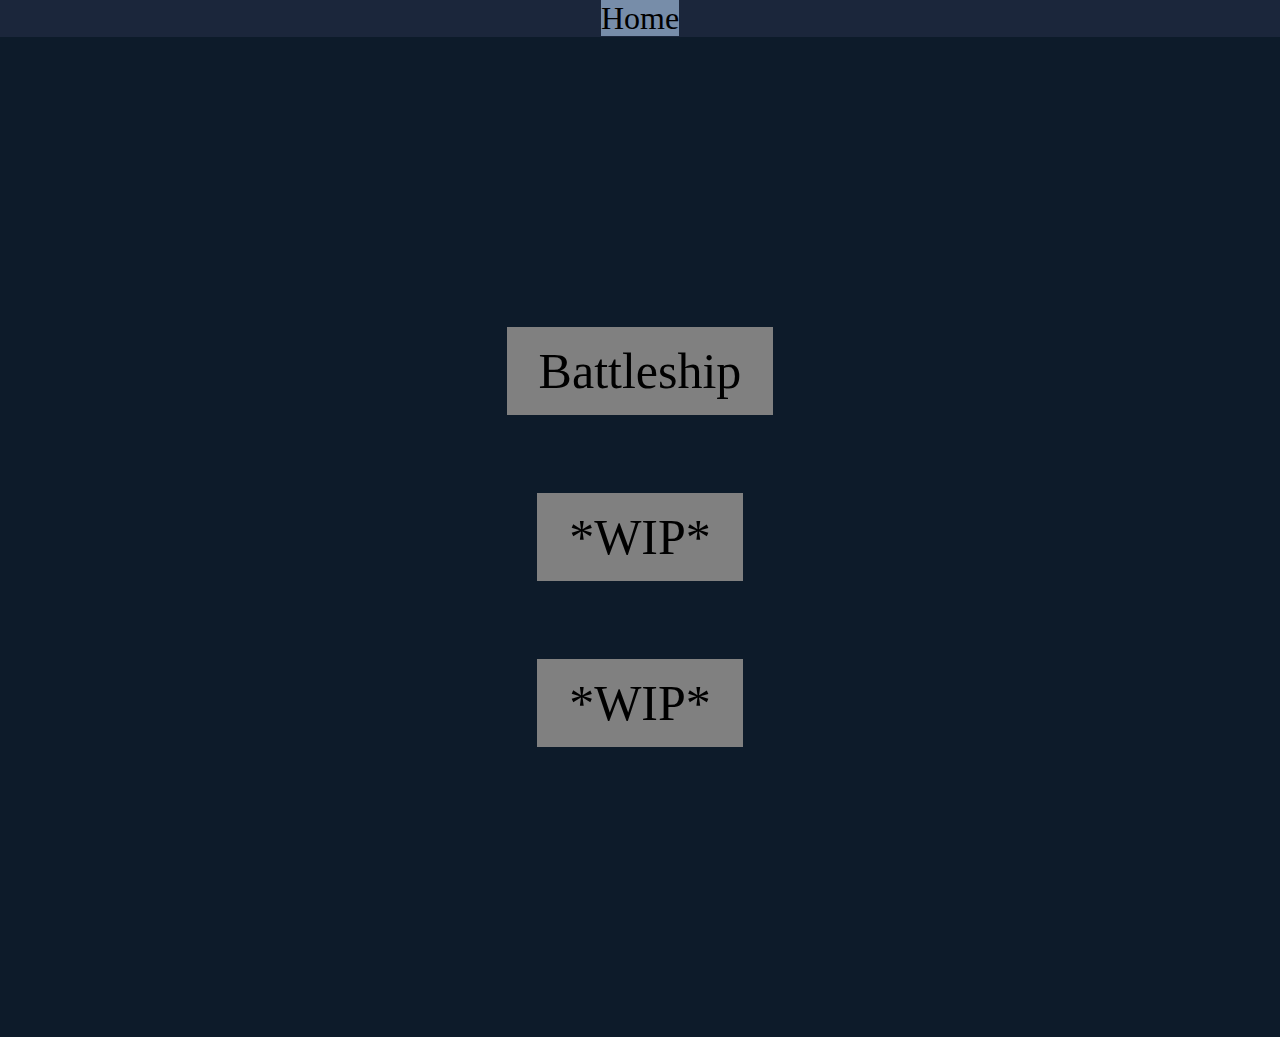
<file: docs/index.html>
<!DOCTYPE html>
<html>
  <head>
    <link rel="stylesheet" href="/CSS\index.css" />
    <title>Game Select</title>
  </head>
  <body>
    <article class="header">
      <a id="homebutton" href="index.html">Home</a>
    </article>
    <section class="links">
      <a class="button" href="battleshiplobby.html">Battleship</a>
      <br>
      <a class="button">*WIP*</a>
      <br>
      <a class="button">*WIP*</a>
    </section>
  </body>
</html>
</file>
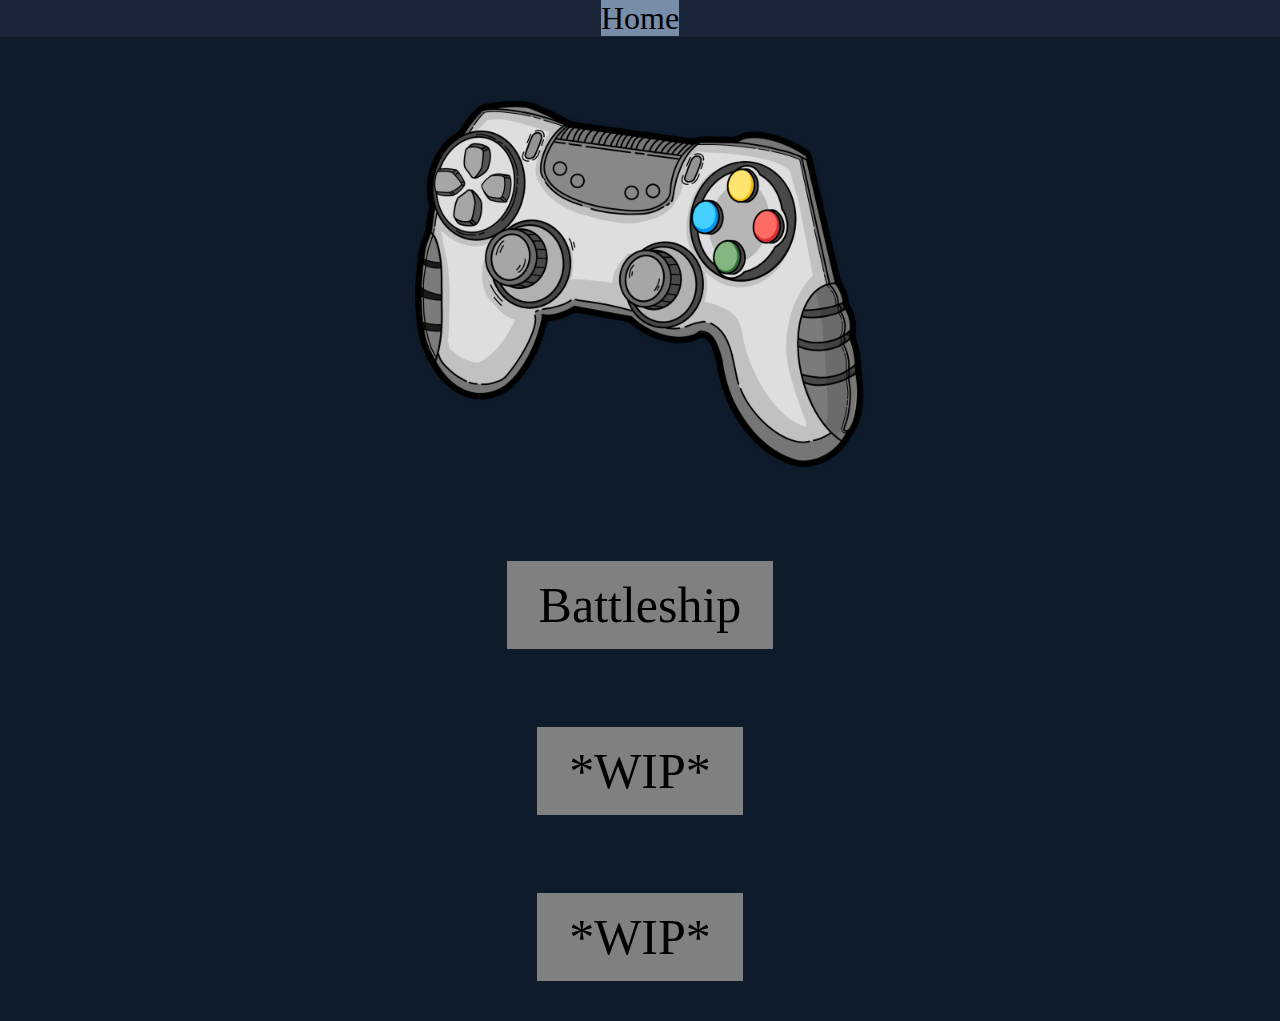
<file: docs/HTML/index.html>
<!DOCTYPE html>
<html>
  <head>
    <link rel="stylesheet" href="../CSS/index.css" />
    <title>Game Select</title>
  </head>
  <body>
    <article class="header">
      <a id="homebutton" href="index.html">Home</a>
    </article>
    <img class="ControllerImg" src="..\img\ControllerImg.png">
    <section class="links">
      <a class="button" href="battleshiplobby.html">Battleship</a>
      <br>
      <a class="button">*WIP*</a>
      <br>
      <a class="button">*WIP*</a>
    </section>
  </body>
</html>
</file>
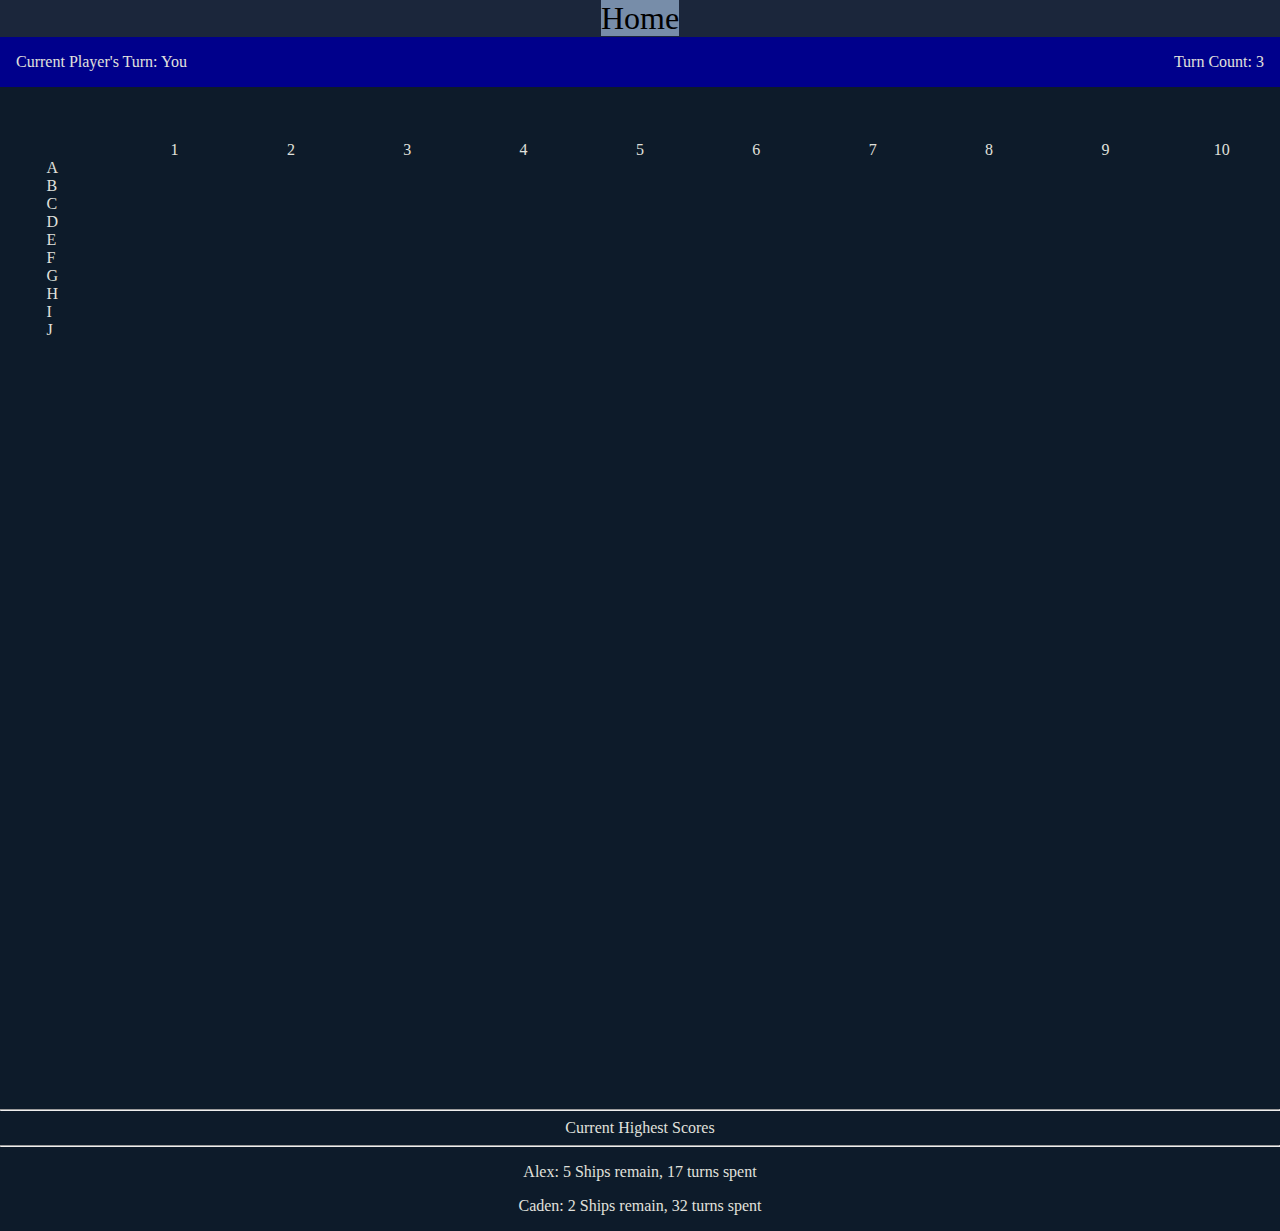
<file: HTML/battleship.html>
<!DOCTYPE html>
<html lang="en">
  <head>
    <link rel="stylesheet" href="/CSS\Battleship.css" />
    <title>Battleship</title>
  </head>
  <body>
    <article class="header">
      <a id="homebutton" href="index.html">Home</a>
    </article>
    <section class="BelowHeader">
        <p>Current Player's Turn: You</p>
        <p>Turn Count: 3</p>
    </section>
    <br><br><br>
    <section class="BattleshipGame">
      <header>
        <div class="col"></div>
        <div class="col">1</div>
        <div class="col">2</div>
        <div class="col">3</div>
        <div class="col">4</div>
        <div class="col">5</div>
        <div class="col">6</div>
        <div class="col">7</div>
        <div class="col">8</div>
        <div class="col">9</div>
        <div class="col">10</div>
      </header>
      <div class="row">
        <div class="LetterRow">A</div>
      </div>
      <div class="row">
        <div class="LetterRow">B</div>
      </div>
      <div class="row">
        <div class="LetterRow">C</div>
      </div>
      <div class="row">
        <div class="LetterRow">D</div>
      </div>
      <div class="row">
        <div class="LetterRow">E</div>
      </div>
      <div class="row">
        <div class="LetterRow">F</div>
      </div>
      <div class="row">
        <div class="LetterRow">G</div>
      </div>
      <div class="row">
        <div class="LetterRow">H</div>
      </div>
      <div class="row">
        <div class="LetterRow">I</div>
      </div>
      <div class="row">
        <div class="LetterRow">J</div>
      </div>
    </section>
    <article class="scrollable">
        <hr>
        <div>Current Highest Scores</div>
        <hr>
        <p>Alex: 5 Ships remain, 17 turns spent</p>
        <p>Caden: 2 Ships remain, 32 turns spent</p>
    </article>
  </body>
</html>
</file>
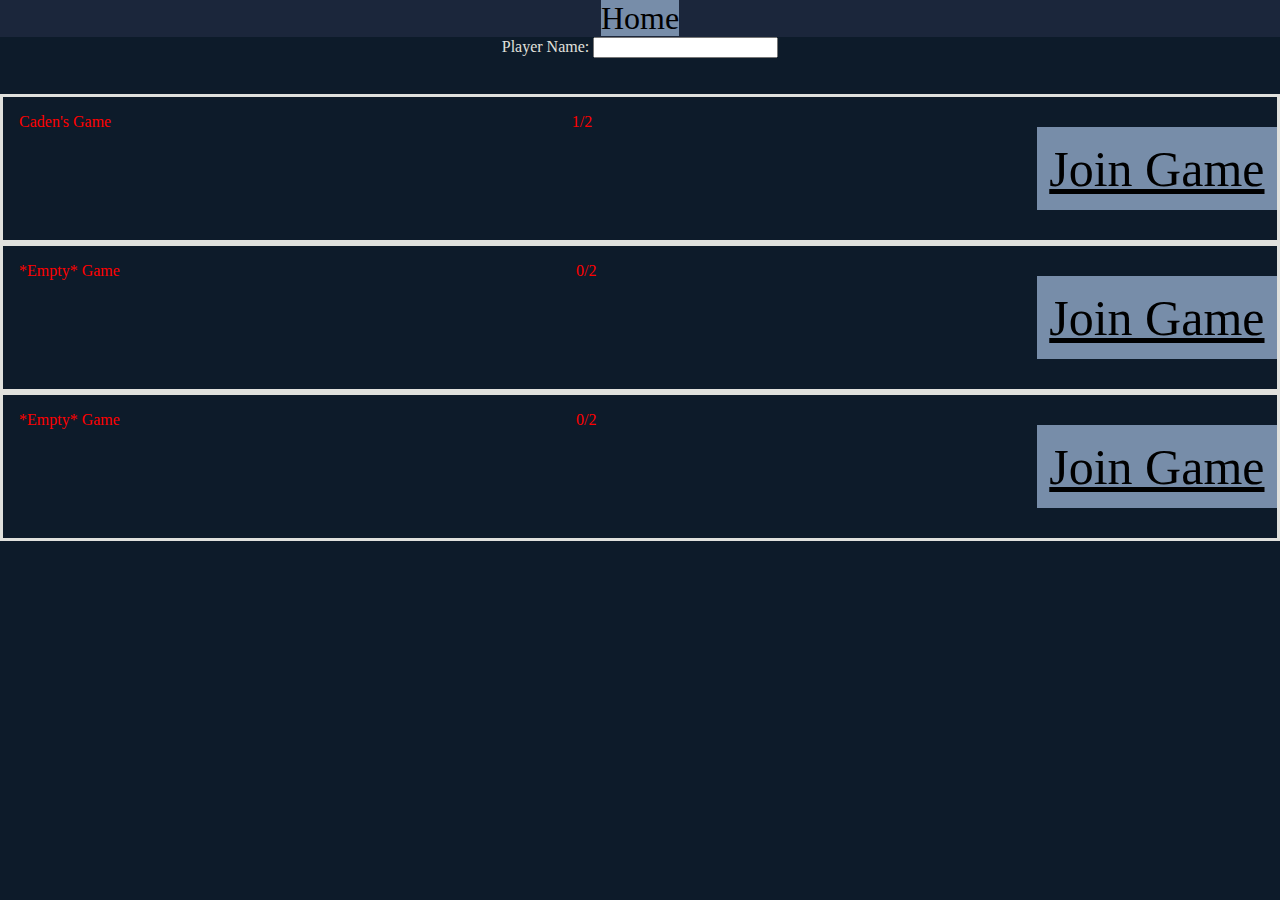
<file: HTML/battleshiplobby.html>
<!DOCTYPE html>
<html lang="en">
<head>
    <link rel="stylesheet" href="/CSS\Lobby.css">
    <Title>Battleship lobby</Title>
</head>
<body>
    <article class="header">
        <a id="homebutton" href="index.html">Home</a>
    </article>
    <article>
        <label for="PlayerName">Player Name:</label>
        <input name="PlayerName">
    </article>
    <br>
    <br>
    <section class="lobbymenu">
        <div class="lobbies">
            <div class="Lobby">
                <section class="label">Caden's Game</section>
                <section class="label">1/2</section>
                <a class="button" href="battleship.html">Join Game</a>
            </div>
            <div class="Lobby">
                <section class="label">*Empty* Game</section>
                <section class="label">0/2</section>
                <a class="button" href="battleship.html">Join Game</a>
            </div>
            <div class="Lobby">
                <section class="label">*Empty* Game</section>
                <section class="label">0/2</section>
                <a class="button" href="battleship.html">Join Game</a>
            </div>
        </div>
    </section>
</body>
</html>
</file>
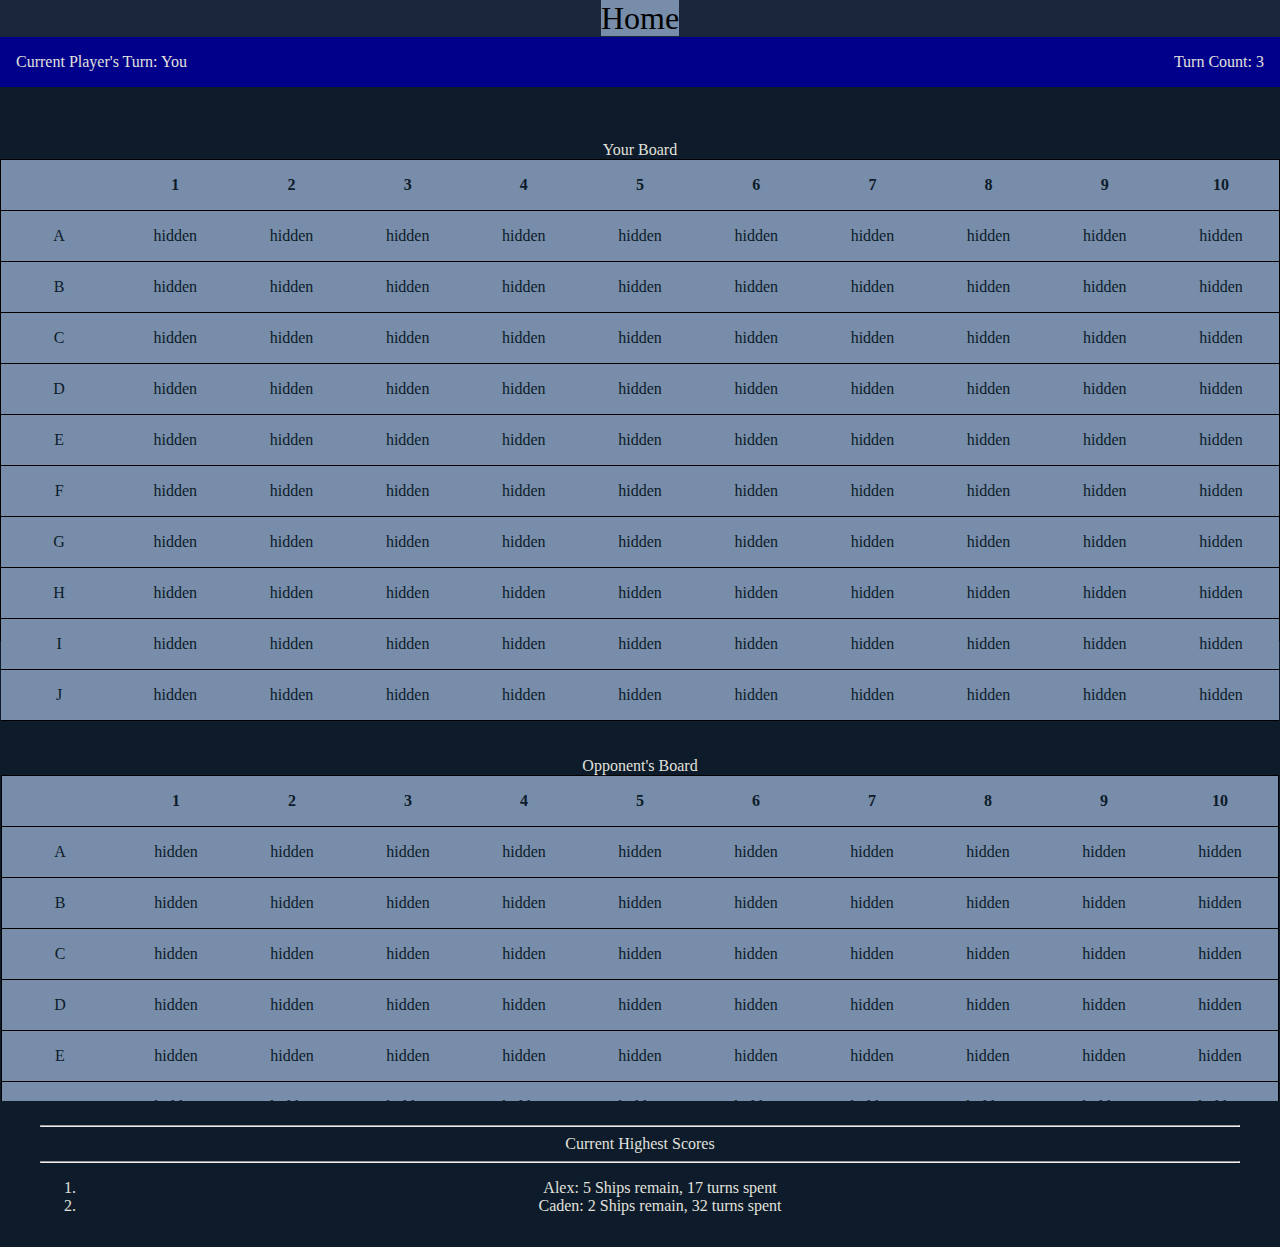
<file: docs/HTML/battleship.html>
<!DOCTYPE html>
<html lang="en">
  <head>
    <link rel="stylesheet" href="..\CSS\Battleship.css" />
    <title>Battleship</title>
    <script type="module" src="../../JavaScript/game/gameclient.js"></script>
  </head>
  <body>
    <article class="header">
      <a id="homebutton" href="index.html">Home</a>
    </article>
    <section id="infobar" class="BelowHeader">
        <p>Current Player's Turn: You</p>
        <p>Turn Count: 3</p>
    </section>
    <br><br><br>
    <section class="BattleshipGame">
      <label for="PlayerBoard">Your Board</label>
      <div id="PlayerBoard" class="table">
        <div class="row heading">
          <div class="cell"></div>
          <div class="cell">1</div>
          <div class="cell">2</div>
          <div class="cell">3</div>
          <div class="cell">4</div>
          <div class="cell">5</div>
          <div class="cell">6</div>
          <div class="cell">7</div>
          <div class="cell">8</div>
          <div class="cell">9</div>
          <div class="cell">10</div>
        </div>
        <div class="row">
          <div class="cell">A</div>
          <div class="cell">hidden</div>
          <div class="cell">hidden</div>
          <div class="cell">hidden</div>
          <div class="cell">hidden</div>
          <div class="cell">hidden</div>
          <div class="cell">hidden</div>
          <div class="cell">hidden</div>
          <div class="cell">hidden</div>
          <div class="cell">hidden</div>
          <div class="cell">hidden</div>
        </div>
        <div class="row">
          <div class="cell">B</div>
          <div class="cell">hidden</div>
          <div class="cell">hidden</div>
          <div class="cell">hidden</div>
          <div class="cell">hidden</div>
          <div class="cell">hidden</div>
          <div class="cell">hidden</div>
          <div class="cell">hidden</div>
          <div class="cell">hidden</div>
          <div class="cell">hidden</div>
          <div class="cell">hidden</div>
        </div>
        <div class="row">
          <div class="cell">C</div>
          <div class="cell">hidden</div>
          <div class="cell">hidden</div>
          <div class="cell">hidden</div>
          <div class="cell">hidden</div>
          <div class="cell">hidden</div>
          <div class="cell">hidden</div>
          <div class="cell">hidden</div>
          <div class="cell">hidden</div>
          <div class="cell">hidden</div>
          <div class="cell">hidden</div>
        </div>
        <div class="row">
          <div class="cell">D</div>
          <div class="cell">hidden</div>
          <div class="cell">hidden</div>
          <div class="cell">hidden</div>
          <div class="cell">hidden</div>
          <div class="cell">hidden</div>
          <div class="cell">hidden</div>
          <div class="cell">hidden</div>
          <div class="cell">hidden</div>
          <div class="cell">hidden</div>
          <div class="cell">hidden</div>
        </div>
        <div class="row">
          <div class="cell">E</div>
          <div class="cell">hidden</div>
          <div class="cell">hidden</div>
          <div class="cell">hidden</div>
          <div class="cell">hidden</div>
          <div class="cell">hidden</div>
          <div class="cell">hidden</div>
          <div class="cell">hidden</div>
          <div class="cell">hidden</div>
          <div class="cell">hidden</div>
          <div class="cell">hidden</div>
        </div>
        <div class="row">
          <div class="cell">F</div>
          <div class="cell">hidden</div>
          <div class="cell">hidden</div>
          <div class="cell">hidden</div>
          <div class="cell">hidden</div>
          <div class="cell">hidden</div>
          <div class="cell">hidden</div>
          <div class="cell">hidden</div>
          <div class="cell">hidden</div>
          <div class="cell">hidden</div>
          <div class="cell">hidden</div>
        </div>
        <div class="row">
          <div class="cell">G</div>
          <div class="cell">hidden</div>
          <div class="cell">hidden</div>
          <div class="cell">hidden</div>
          <div class="cell">hidden</div>
          <div class="cell">hidden</div>
          <div class="cell">hidden</div>
          <div class="cell">hidden</div>
          <div class="cell">hidden</div>
          <div class="cell">hidden</div>
          <div class="cell">hidden</div>
        </div>
        <div class="row">
          <div class="cell">H</div>
          <div class="cell">hidden</div>
          <div class="cell">hidden</div>
          <div class="cell">hidden</div>
          <div class="cell">hidden</div>
          <div class="cell">hidden</div>
          <div class="cell">hidden</div>
          <div class="cell">hidden</div>
          <div class="cell">hidden</div>
          <div class="cell">hidden</div>
          <div class="cell">hidden</div>
        </div>
        <div class="row">
          <div class="cell">I</div>
          <div class="cell">hidden</div>
          <div class="cell">hidden</div>
          <div class="cell">hidden</div>
          <div class="cell">hidden</div>
          <div class="cell">hidden</div>
          <div class="cell">hidden</div>
          <div class="cell">hidden</div>
          <div class="cell">hidden</div>
          <div class="cell">hidden</div>
          <div class="cell">hidden</div>
        </div>
        <div class="row">
          <div class="cell">J</div>
          <div class="cell">hidden</div>
          <div class="cell">hidden</div>
          <div class="cell">hidden</div>
          <div class="cell">hidden</div>
          <div class="cell">hidden</div>
          <div class="cell">hidden</div>
          <div class="cell">hidden</div>
          <div class="cell">hidden</div>
          <div class="cell">hidden</div>
          <div class="cell">hidden</div>
        </div>
        <br>
        <br>
        <label for="OpponentsBoard">Opponent's Board</label>
      <div id="OpponentsBoard"class="table">
        <div class="row heading">
          <div class="cell"></div>
          <div class="cell">1</div>
          <div class="cell">2</div>
          <div class="cell">3</div>
          <div class="cell">4</div>
          <div class="cell">5</div>
          <div class="cell">6</div>
          <div class="cell">7</div>
          <div class="cell">8</div>
          <div class="cell">9</div>
          <div class="cell">10</div>
        </div>
        <div class="row">
          <div class="cell">A</div>
          <div class="cell">hidden</div>
          <div class="cell">hidden</div>
          <div class="cell">hidden</div>
          <div class="cell">hidden</div>
          <div class="cell">hidden</div>
          <div class="cell">hidden</div>
          <div class="cell">hidden</div>
          <div class="cell">hidden</div>
          <div class="cell">hidden</div>
          <div class="cell">hidden</div>
        </div>
        <div class="row">
          <div class="cell">B</div>
          <div class="cell">hidden</div>
          <div class="cell">hidden</div>
          <div class="cell">hidden</div>
          <div class="cell">hidden</div>
          <div class="cell">hidden</div>
          <div class="cell">hidden</div>
          <div class="cell">hidden</div>
          <div class="cell">hidden</div>
          <div class="cell">hidden</div>
          <div class="cell">hidden</div>
        </div>
        <div class="row">
          <div class="cell">C</div>
          <div class="cell">hidden</div>
          <div class="cell">hidden</div>
          <div class="cell">hidden</div>
          <div class="cell">hidden</div>
          <div class="cell">hidden</div>
          <div class="cell">hidden</div>
          <div class="cell">hidden</div>
          <div class="cell">hidden</div>
          <div class="cell">hidden</div>
          <div class="cell">hidden</div>
        </div>
        <div class="row">
          <div class="cell">D</div>
          <div class="cell">hidden</div>
          <div class="cell">hidden</div>
          <div class="cell">hidden</div>
          <div class="cell">hidden</div>
          <div class="cell">hidden</div>
          <div class="cell">hidden</div>
          <div class="cell">hidden</div>
          <div class="cell">hidden</div>
          <div class="cell">hidden</div>
          <div class="cell">hidden</div>
        </div>
        <div class="row">
          <div class="cell">E</div>
          <div class="cell">hidden</div>
          <div class="cell">hidden</div>
          <div class="cell">hidden</div>
          <div class="cell">hidden</div>
          <div class="cell">hidden</div>
          <div class="cell">hidden</div>
          <div class="cell">hidden</div>
          <div class="cell">hidden</div>
          <div class="cell">hidden</div>
          <div class="cell">hidden</div>
        </div>
        <div class="row">
          <div class="cell">F</div>
          <div class="cell">hidden</div>
          <div class="cell">hidden</div>
          <div class="cell">hidden</div>
          <div class="cell">hidden</div>
          <div class="cell">hidden</div>
          <div class="cell">hidden</div>
          <div class="cell">hidden</div>
          <div class="cell">hidden</div>
          <div class="cell">hidden</div>
          <div class="cell">hidden</div>
        </div>
        <div class="row">
          <div class="cell">G</div>
          <div class="cell">hidden</div>
          <div class="cell">hidden</div>
          <div class="cell">hidden</div>
          <div class="cell">hidden</div>
          <div class="cell">hidden</div>
          <div class="cell">hidden</div>
          <div class="cell">hidden</div>
          <div class="cell">hidden</div>
          <div class="cell">hidden</div>
          <div class="cell">hidden</div>
        </div>
        <div class="row">
          <div class="cell">H</div>
          <div class="cell">hidden</div>
          <div class="cell">hidden</div>
          <div class="cell">hidden</div>
          <div class="cell">hidden</div>
          <div class="cell">hidden</div>
          <div class="cell">hidden</div>
          <div class="cell">hidden</div>
          <div class="cell">hidden</div>
          <div class="cell">hidden</div>
          <div class="cell">hidden</div>
        </div>
        <div class="row">
          <div class="cell">I</div>
          <div class="cell">hidden</div>
          <div class="cell">hidden</div>
          <div class="cell">hidden</div>
          <div class="cell">hidden</div>
          <div class="cell">hidden</div>
          <div class="cell">hidden</div>
          <div class="cell">hidden</div>
          <div class="cell">hidden</div>
          <div class="cell">hidden</div>
          <div class="cell">hidden</div>
        </div>
        <div class="row">
          <div class="cell">J</div>
          <div class="cell">hidden</div>
          <div class="cell">hidden</div>
          <div class="cell">hidden</div>
          <div class="cell">hidden</div>
          <div class="cell">hidden</div>
          <div class="cell">hidden</div>
          <div class="cell">hidden</div>
          <div class="cell">hidden</div>
          <div class="cell">hidden</div>
          <div class="cell">hidden</div>
        </div>

      </div>
    </section>
    <figure class="scrollable">
        <hr>
        <figcaption>Current Highest Scores</figcaption>
        <hr>
        <ol id="HighScorelist">
          <li>Alex: 5 Ships remain, 17 turns spent</li>
          <li>Caden: 2 Ships remain, 32 turns spent</li>
        </ol>
    </figure>
  </body>
</html>
</file>
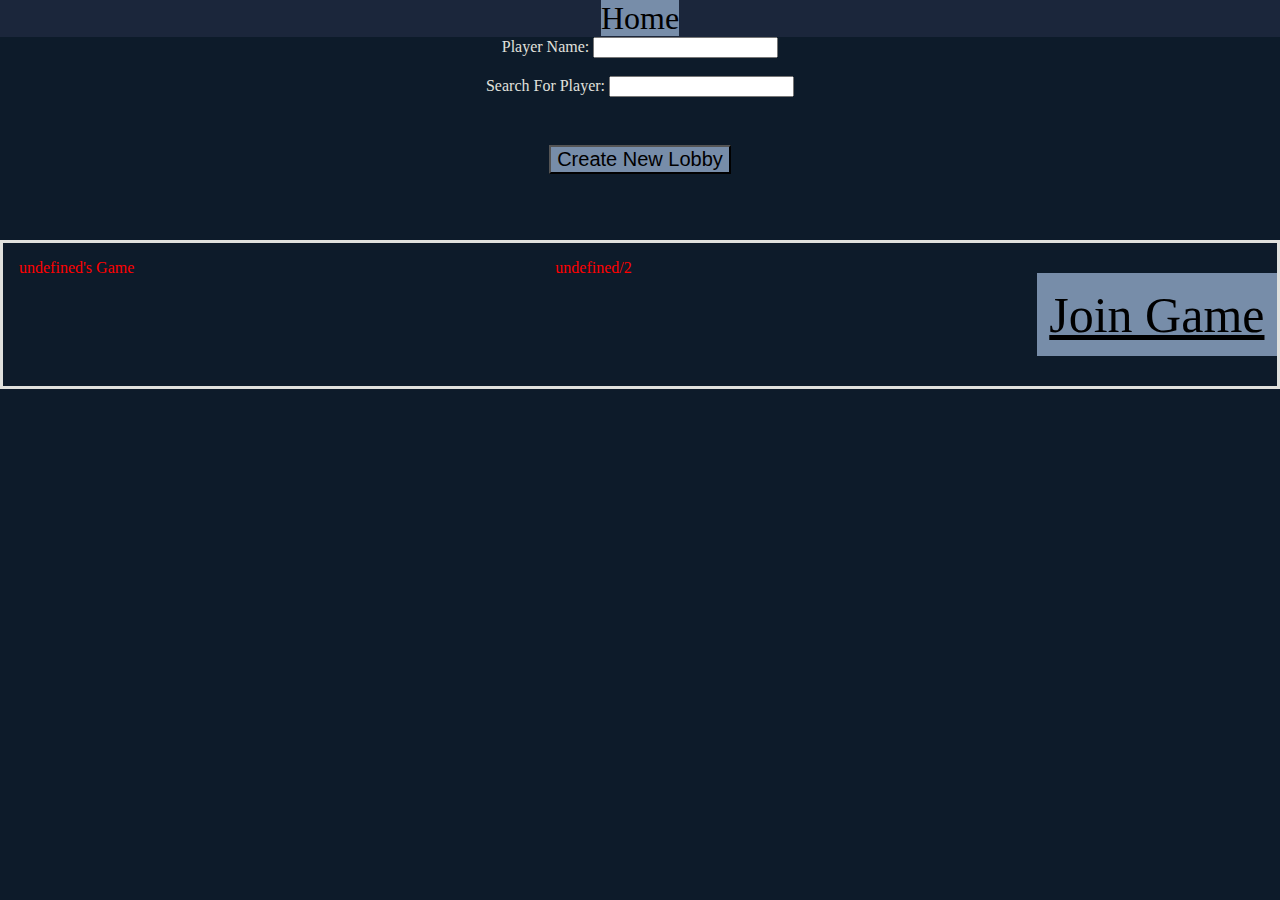
<file: docs/HTML/battleshiplobby.html>
<!DOCTYPE html>
<html lang="en">
<head>
    <link rel="stylesheet" href="../CSS/Lobby.css">
    <Title>Battleship lobby</Title>
    <script type="module" src="..\..\JavaScript\lobby\lobbyclient.js"></script>
</head>
<body>
    <article class="header">
        <a id="homebutton" href="index.html">Home</a>
    </article>
    <article id="Inputs">
        <label for="PlayerName">Player Name:</label>
        <input id="PlayerName" name="PlayerName">
        <br>
        <br>
        <label for="LobbySearch">Search For Player:</label>
        <input id ="LobbySearch" name="LobbySearch">
        <br>
        <br>
    </article>
    <br>
    <br>
    <section class="lobbymenu">
        <div id="lobbybox" class="lobbies">
            <div class="Lobby">
                <section class="label">Caden's Game</section>
                <section class="label">1/2</section>
                <a class="button" href="battleship.html">Join Game</a>
            </div>
            <div class="Lobby">
                <section class="label">*Empty* Game</section>
                <section class="label">0/2</section>
                <a class="button" href="battleship.html">Join Game</a>
            </div>
            <div class="Lobby">
                <section class="label">*Empty* Game</section>
                <section class="label">0/2</section>
                <a class="button" href="battleship.html">Join Game</a>
            </div>
        </div>
    </section>
</body>
</html>
</file>
<file: docs/CSS/index.css>
:root {
  --RichBlack: rgb(13,27,42);
  --OxfordBlue: rgb(27,38,59);
  --ModerateBlue: rgb(65,90,119);
  --SilverLakeBlue: rgb(119,141,169);
  --Platinum: rgb(224,225,221);
}

body {
  background-color: var(--RichBlack);
  color: var(--Platinum);
  text-align: center;
  padding:0em;
  margin:0em;
}

.ControllerImg {
  height: 30em;
}

#homebutton {
    background-color: var(--SilverLakeBlue);
    text-decoration: none;
    color:black;
    
}
.header {
  background-color: var(--OxfordBlue);
  font-size:xx-large;
}

.links {
    height: 500px;
    display:flex;
    flex-direction:column;
    justify-content: center;
    align-items: center;
    
}

.button {
    color:black;
    font-size:50px;
    margin-top:30px;
    margin-bottom:30px;
    background-color: grey;
    border:none;
    padding: 15px 32px;
    text-decoration: none;
}
</file>
<file: docs/CSS/Lobby.css>
:root {
  --RichBlack: rgb(13, 27, 42);
  --OxfordBlue: rgb(27, 38, 59);
  --ModerateBlue: rgb(65, 90, 119);
  --SilverLakeBlue: rgb(119, 141, 169);
  --Platinum: rgb(224, 225, 221);
}

body {
  background-color: var(--RichBlack);
  color: var(--Platinum);
  text-align: center;
  padding: 0em;
  margin: 0em;
}

#homebutton {
  background-color: var(--SilverLakeBlue);
  text-decoration: none;
  color: black;
}

.button {
  background-color: white;
  color: black;
  padding: 0.25em;
  border: gray;
}

.header {
  background-color: var(--OxfordBlue);
  font-size: xx-large;
}

.links {
  height: 1000px;
  display: flex;
  flex-direction: column;
  justify-content: center;
  align-items: center;
}

.button {
  color: black;
  font-size: 50px;
  margin-top: 30px;
  margin-bottom: 30px;
  background-color: var(--SilverLakeBlue);
}

.label {
  padding: 1em;
  color: Red;
}

.Lobby {
  display: flex;
  justify-content: space-between;
  border: solid;
  border-color: var(--Platinum);
}

.lobbybutton {
  color: black;
  font-size: 20px;
  margin-top: 30px;
  margin-bottom: 30px;
  background-color: var(--SilverLakeBlue);
}
</file>
